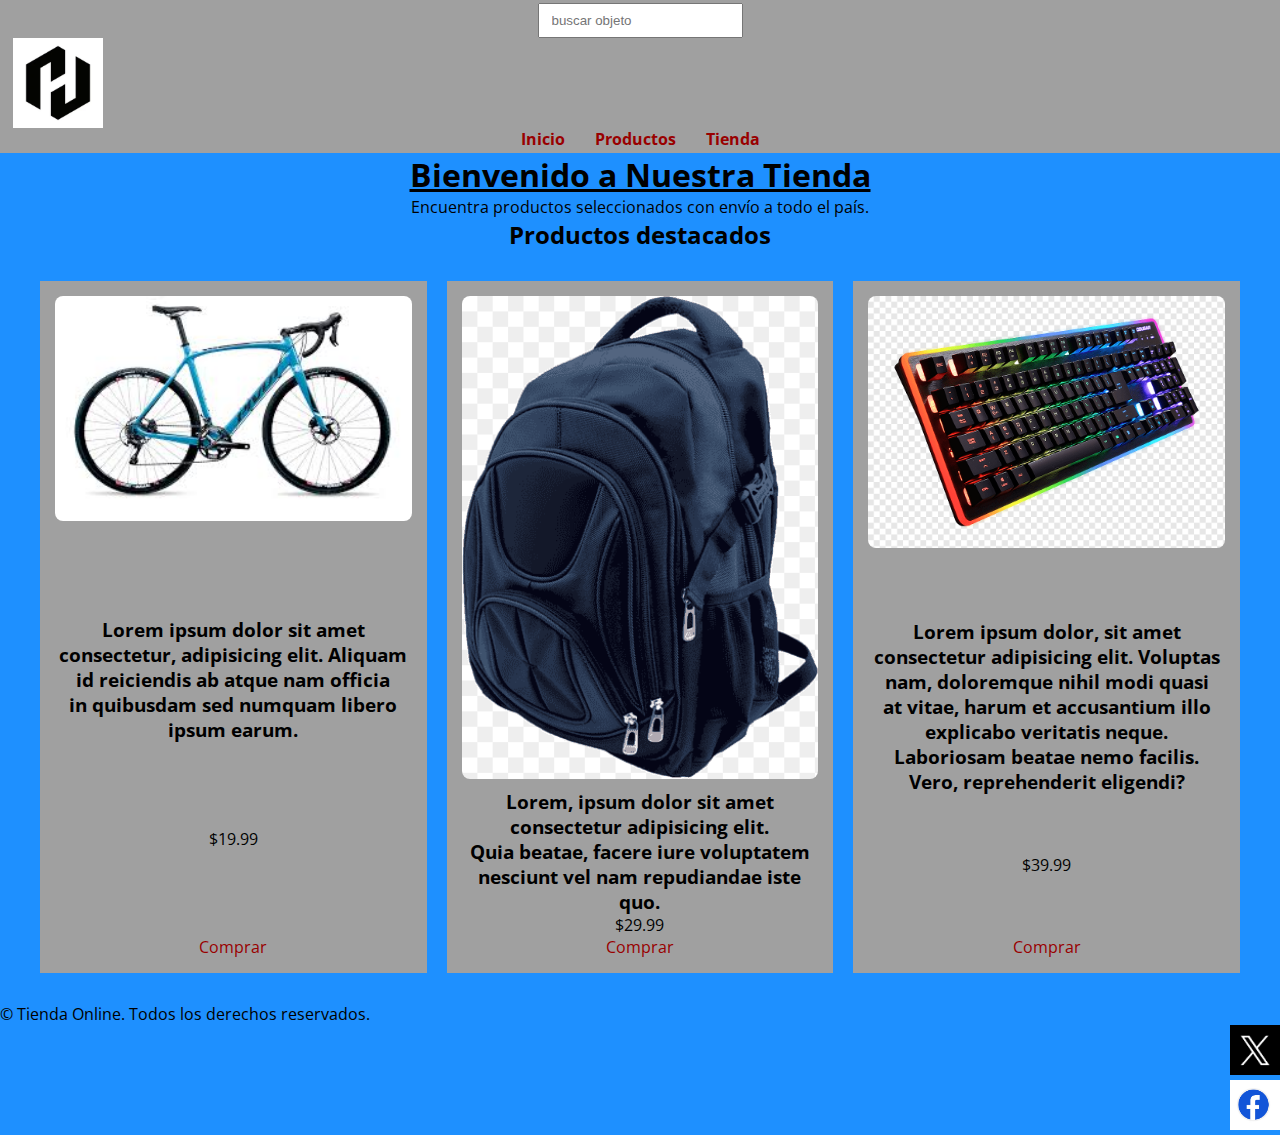
<file: index.html>
<!-- index.html -->
<!doctype html>
<html lang="es">
<head>
  <meta charset="utf-8">
  <meta name="viewport" content="width=device-width,initial-scale=1">
  <title>Tienda Online - Inicio</title>
  <!-- link de css -->
  <link rel="stylesheet" href="css/main.css">
  <!-- link de tipografia -->
  <link rel="preconnect" href="https://fonts.googleapis.com">
  <link rel="preconnect" href="https://fonts.gstatic.com" crossorigin>
  <link href="https://fonts.googleapis.com/css2?family=Open+Sans:ital,wght@0,300..800;1,300..800&display=swap" rel="stylesheet">

</head>
<body>
    <!-- paginas -->
  <header>
    <div class="buscador">
      <form action="#" method="get">
          <input type="search" name="buscar" placeholder="buscar objeto">
      </form>
    </div>
    <div class="contenedor">
      <a href="index.html" class="logo"><img src="img/logotipo.webp" alt="Logo tienda" width="90"></a>
      <nav class="menu">
        <ul>
          <li><a target="_blank" href="index.html">Inicio</a></li>
          <li><a target="_blank" href="./pages/productos.html">Productos</a></li>
          <li><a target="_blank" href="./pages/tiendas.html">Tienda</a></li>
        </ul>
      </nav>
    </div>
  </header>

  <main>
    <section>
      <div>
        <h1>Bienvenido a Nuestra Tienda</h1>
        <p>Encuentra productos seleccionados con envío a todo el país.</p>
      </div>
    </section>
        <!-- productos -->
    <section>
      <h2>Productos destacados</h2>
      <div class="productos-uno">
        <article class="card imagen-uno">
          <img src="img/bici.jpg" width="350" alt="bicicleta deportiva">
          <h3>Lorem ipsum dolor sit amet consectetur, adipisicing elit. Aliquam id reiciendis ab atque nam officia <br>in quibusdam sed numquam libero ipsum earum.</h3>
          <p>$19.99</p>
          <a class="btn" href="./pages/productos.html">Comprar</a>
        </article>
        <article class="card imagen-dos">
          <img src="img/mochila.png" width="280" alt="mochila grande">
          <h3>Lorem, ipsum dolor sit amet consectetur adipisicing elit.<br> Quia beatae, facere iure voluptatem nesciunt vel nam repudiandae iste quo.</h3>
          <p>$29.99</p>
          <a class="btn" href="./pages/productos.html">Comprar</a>
        </article>
        <article class="card imagen-tres">
          <img src="img/teclado.png" width="350" alt="teclado rgb">
          <h3>Lorem ipsum dolor, sit amet consectetur adipisicing elit. Voluptas nam, doloremque nihil modi quasi <br>at vitae, harum et accusantium illo explicabo veritatis neque. <br>Laboriosam beatae nemo facilis. Vero, reprehenderit eligendi?</h3>
          <p>$39.99</p>
          <a class="btn" href="./pages/productos.html">Comprar</a>
        </article>
      </div>
    </section>
  </main>

  <footer>
    <div class="derechos">
      <p class="copy">&copy; Tienda Online. Todos los derechos reservados.</p>
      <ul class="social">
        <li>
          <a target="_blank" href="https://x.com/i/flow/login"><img src="img/x.png" alt="logotipo de x" width="50"></a>
        </li>
        <li>
          <a target="_blank" href="https://www.facebook.com/home.php"><img src="img/facebook.jpg" alt="logotipo de facebook" width="50"></a>
        </li>
      </ul>
    </div>
  </footer>

</body>
</html>
</file>
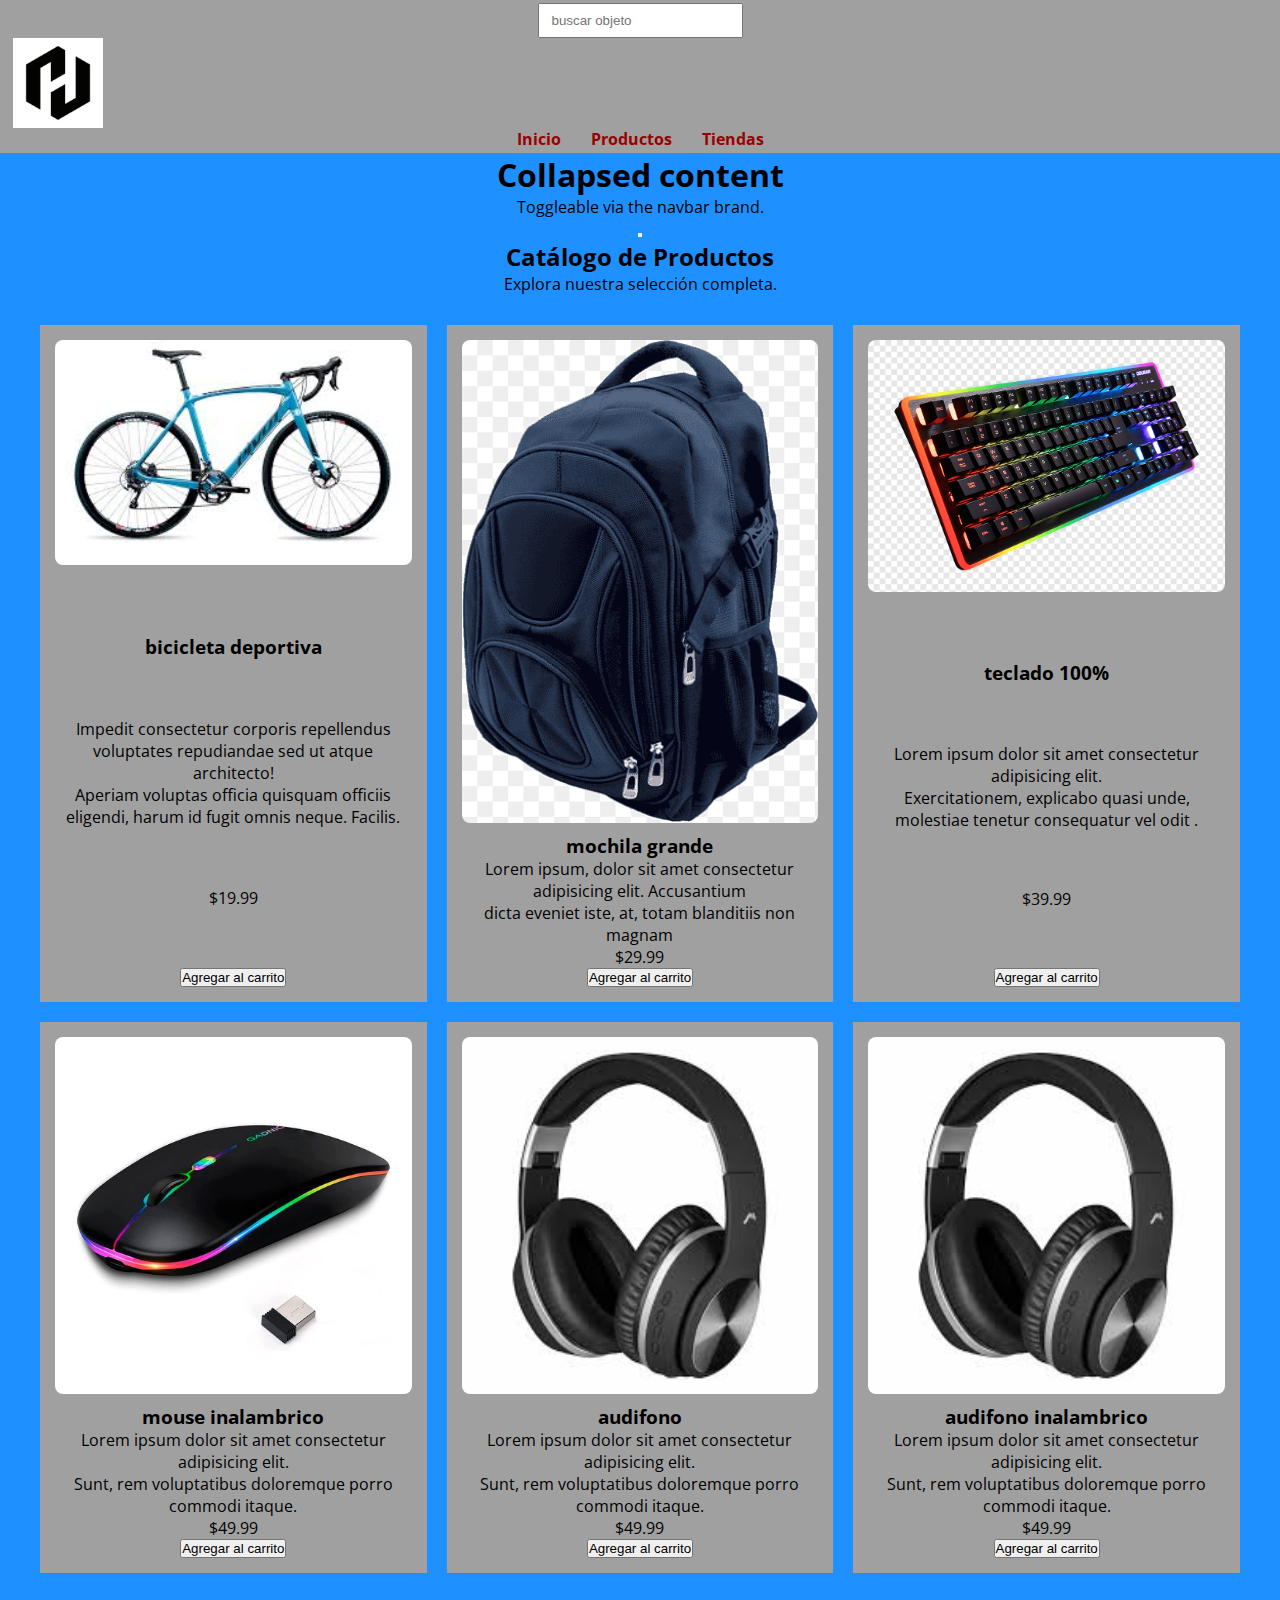
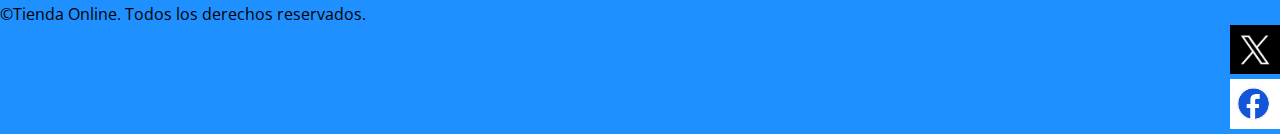
<file: pages/productos.html>
<!doctype html>
<html lang="es">
<head>
  <meta charset="utf-8">
  <meta name="viewport" content="width=device-width,initial-scale=1">
  <title>Productos</title>
  <!-- link de bt -->
  <link href="https://cdn.jsdelivr.net/npm/bootstrap@5.3.8/dist/css/bootstrap.min.css" rel="stylesheet" integrity="sha384-sRIl4kxILFvY47J16cr9ZwB07vP4J8+LH7qKQnuqkuIAvNWLzeN8tE5YBujZqJLB" crossorigin="anonymous"> 
  <!-- link de css -->
  <link rel="stylesheet" href="../css/main.css">
  <!-- link de tipografia -->
  <link rel="preconnect" href="https://fonts.googleapis.com">
  <link rel="preconnect" href="https://fonts.gstatic.com" crossorigin>
  <link href="https://fonts.googleapis.com/css2?family=Open+Sans:ital,wght@0,300..800;1,300..800&display=swap" rel="stylesheet">
</head>
<body>
  <header>
    <div class="buscador">
      <form action="#" method="get">
          <input type="search" name="buscar" placeholder="buscar objeto">
      </form>
    </div>
    <div class="contenedor">
      <a href="index.html" class="logo"><img src="../img/logotipo.webp" alt="Logo tienda" width="120"></a>
      <nav class="menu">
        <ul>
          <li><a href="../index.html">Inicio</a></li>
          <li><a href="productos.html">Productos</a></li>
          <li><a href="tiendas.html">Tiendas</a></li>
        </ul>
      </nav>
    </div>
    
  </header>

  <main>
    <div class="collapse" id="navbarToggleExternalContent" data-bs-theme="dark">
  <div class="bg-dark p-4">
    <h1 class="text-body-emphasis h4">Collapsed content</h1>
    <span class="text-body-secondary">Toggleable via the navbar brand.</span>
  </div>
</div>
<nav class="navbar navbar-dark bg-dark">
  <div class="container-fluid">
    <button class="navbar-toggler" type="button" data-bs-toggle="collapse" data-bs-target="#navbarToggleExternalContent" aria-controls="navbarToggleExternalContent" aria-expanded="false" aria-label="Toggle navigation">
      <span class="navbar-toggler-icon"></span>
    </button>
  </div>
</nav>
    <section class="pagina2">
      <h2>Catálogo de Productos</h2>
      <p>Explora nuestra selección completa.</p>

      <!-- productos -->
      <div class="productos-uno producto-dos">
        <article class="card imagen-uno img-uno">
          <img src="../img/bici.jpg" alt="bicicleta para carreras" width="160">
          <h3>bicicleta deportiva</h3>
          <p>Impedit consectetur corporis repellendus voluptates repudiandae sed ut atque architecto! <br>Aperiam voluptas officia quisquam officiis eligendi, harum id fugit omnis neque. Facilis.</p>
          <p class="price">$19.99</p>
          <button class="btn">Agregar al carrito</button>
        </article>

        <article class="card imagen-dos img-dos">
          <img src="../img/mochila.png" alt="mochila grande" width="150">
          <h3>mochila grande</h3>
          <p>Lorem ipsum, dolor sit amet consectetur adipisicing elit. Accusantium <br>dicta eveniet iste, at, totam blanditiis non magnam </p>
          <p class="price">$29.99</p>
          <button class="btn">Agregar al carrito</button>
        </article>

        <article class="card imagen-tres img-tres">
          <img src="../img/teclado.png" alt="teclado con rgb" width="150">
          <h3>teclado 100%</h3>
          <p>Lorem ipsum dolor sit amet consectetur adipisicing elit.<br> Exercitationem, explicabo quasi unde, molestiae tenetur consequatur vel odit .</p>
          <p class="price">$39.99</p>
          <button class="btn">Agregar al carrito</button>
        </article>

        <article class="card imagen-cuatro img-cuatro">
          <img src="../img/mouse inalambrico.jpg" alt="mouse gamer" width="150">
          <h3>mouse inalambrico</h3>
          <p>Lorem ipsum dolor sit amet consectetur adipisicing elit.<br>Sunt, rem voluptatibus doloremque porro commodi itaque. </p>
          <p class="price">$49.99</p>
          <button class="btn">Agregar al carrito</button>
        </article>

        <article class="card imagen-cinco img-cinco">
          <img src="../img/audifono bluetooth.jpeg" alt="audifono con cable" width="150">
          <h3>audifono</h3>
          <p>Lorem ipsum dolor sit amet consectetur adipisicing elit.<br>Sunt, rem voluptatibus doloremque porro commodi itaque. </p>
          <p class="price">$49.99</p>
          <button class="btn">Agregar al carrito</button>
        </article>

        <article class="card imagen-seis img-seis">
          <img src="../img/audifono bluetooth.jpeg" alt="audifono sin cable" width="150">
          <h3>audifono inalambrico</h3>
          <p>Lorem ipsum dolor sit amet consectetur adipisicing elit.<br>Sunt, rem voluptatibus doloremque porro commodi itaque. </p>
          <p class="price">$49.99</p>
          <button class="btn">Agregar al carrito</button>
        </article>
      </div>
    </section>
  </main>

  <footer>
    <div class="derechos">
      <p class="copy">&copy;Tienda Online. Todos los derechos reservados.</p>
      <ul class="social">
        <li>
          <a target="_blank" href="https://x.com/i/flow/login"><img src="../img/x.png" alt="logotipo de x" width="50"></a>
        </li>
        <li>
          <a target="_blank" href="https://www.facebook.com/home.php"><img src="../img/facebook.jpg" alt="logotipo de facebook" width="50"></a>
        </li>
      </ul>
    </div>
  </footer>
<!-- link de bt -->
<script src="https://cdn.jsdelivr.net/npm/bootstrap@5.3.8/dist/js/bootstrap.bundle.min.js" integrity="sha384-FKyoEForCGlyvwx9Hj09JcYn3nv7wiPVlz7YYwJrWVcXK/BmnVDxM+D2scQbITxI" crossorigin="anonymous"></script>
</body>
</html>
</file>
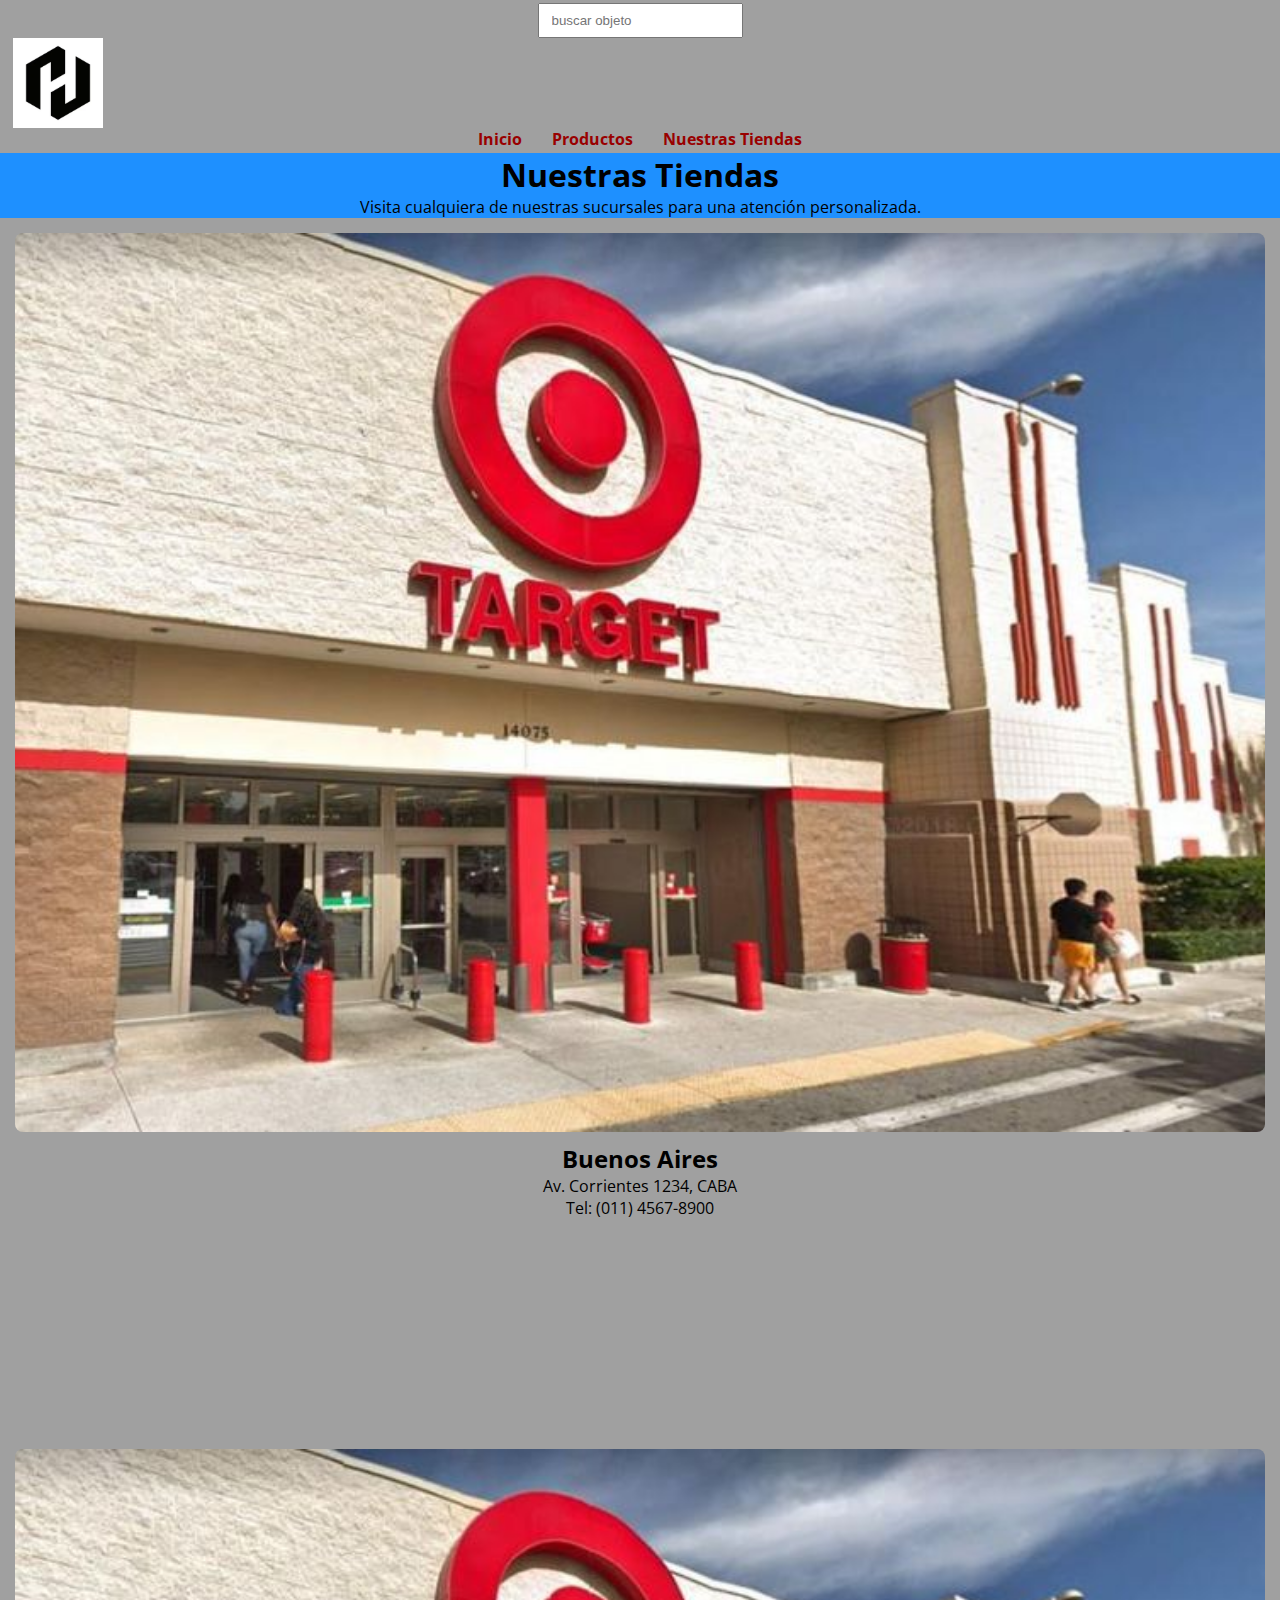
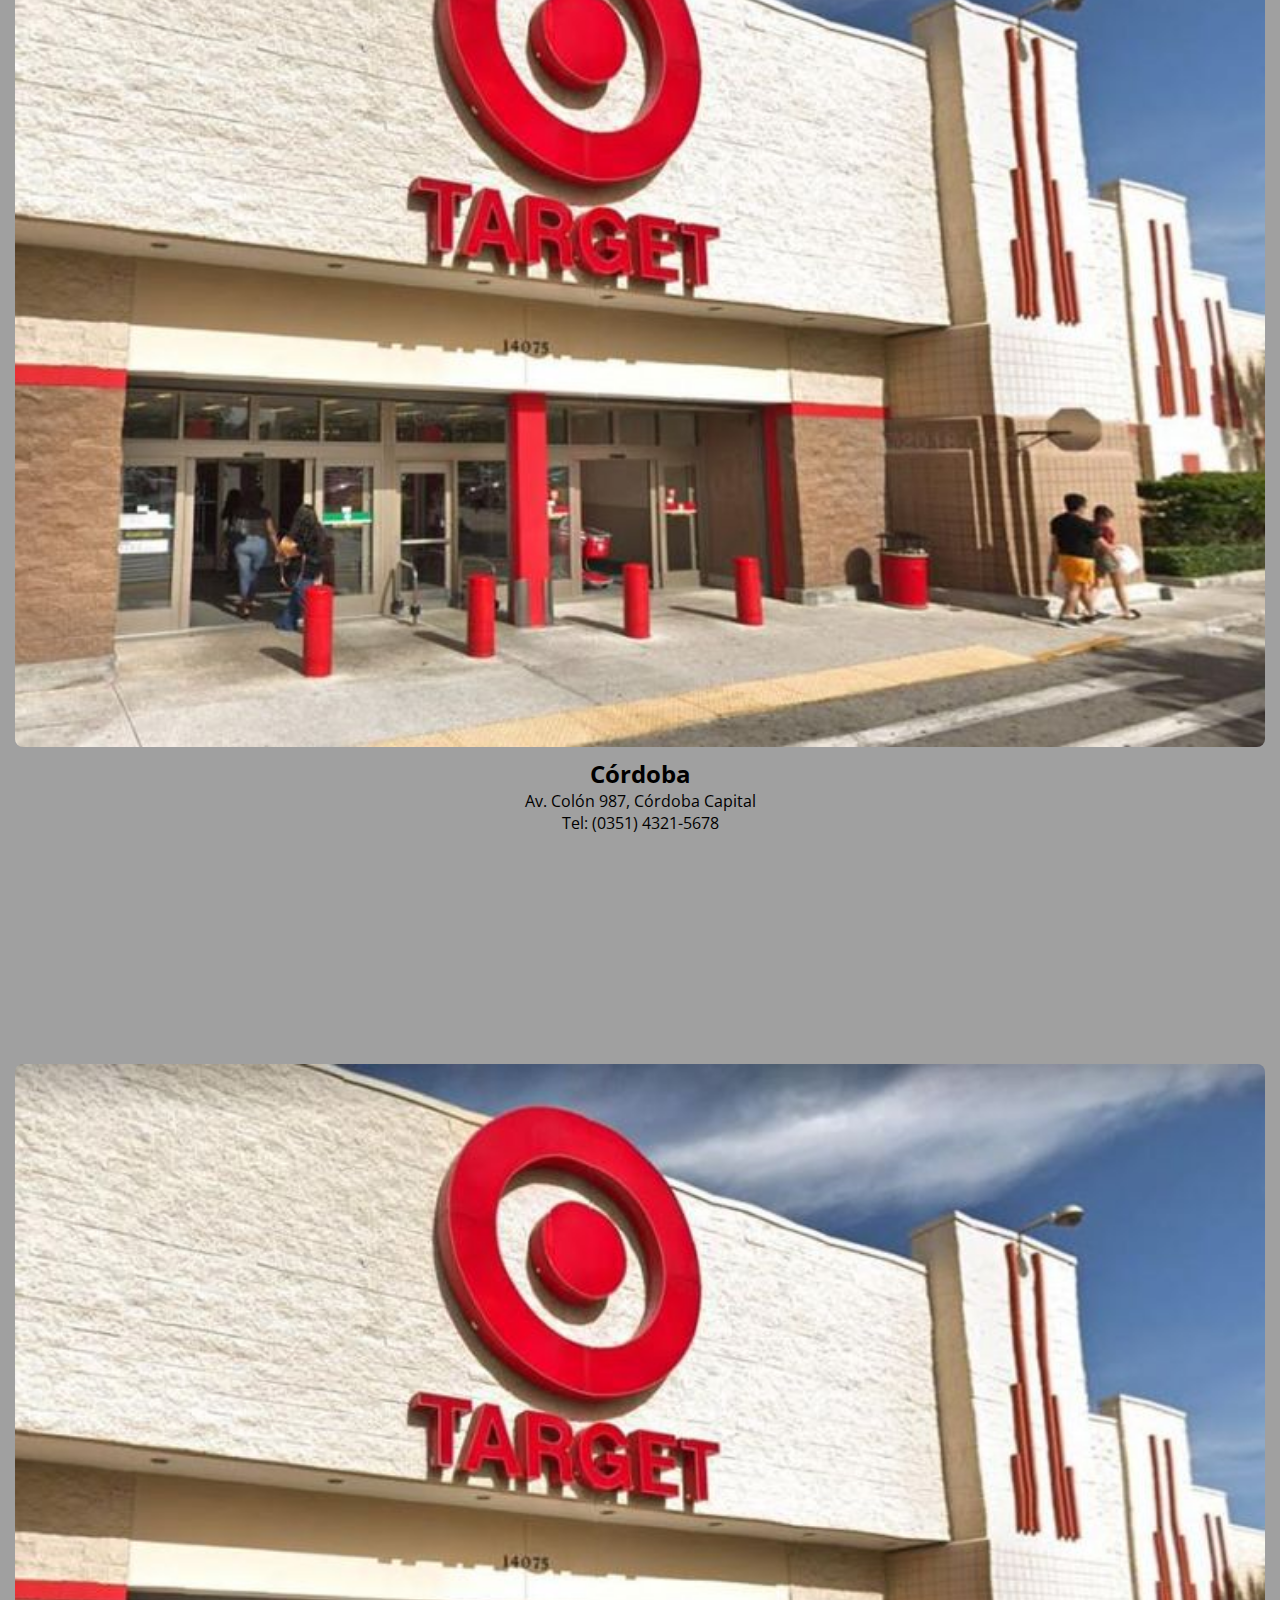
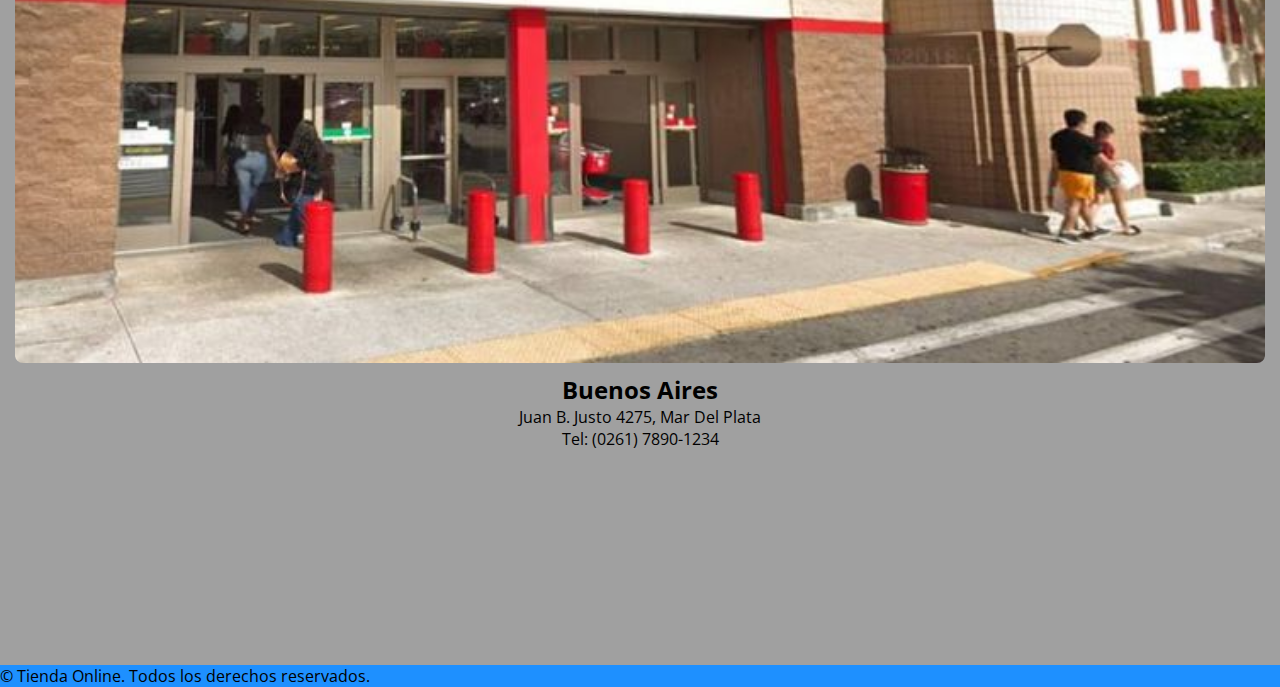
<file: pages/tiendas.html>
<!-- tiendas.html -->
<!doctype html>
<html lang="es">
<head>
  <meta charset="utf-8">
  <meta name="viewport" content="width=device-width,initial-scale=1">
  <title>Nuestras Tiendas</title>
  <!-- link de css -->
  <link rel="stylesheet" href="../css/main.css">
  <!-- link de tipografia -->
  <link rel="preconnect" href="https://fonts.googleapis.com">
  <link rel="preconnect" href="https://fonts.gstatic.com" crossorigin>
  <link href="https://fonts.googleapis.com/css2?family=Open+Sans:ital,wght@0,300..800;1,300..800&display=swap" rel="stylesheet">
</head>
<body>
  <header>
    <div class="buscador">
      <form action="#" method="get">
          <input type="search" name="buscar" placeholder="buscar objeto">
      </form>
    </div>
    <div class="contenedor">
      <a href="index.html" class="logo"><img src="../img/logotipo.webp" alt="Logo de tienda" width="110"></a>
      <nav class="menu">
        <ul>
          <li><a href="../index.html">Inicio</a></li>
          <li><a href="productos.html">Productos</a></li>
          <li><a href="tiendas.html">Nuestras Tiendas</a></li>
        </ul>
      </nav>
    </div>
  </header>

  <main>
    <section class="container">
      <h1>Nuestras Tiendas</h1>
      <p>Visita cualquiera de nuestras sucursales para una atención personalizada.</p>
        <!-- ubicaciones de locales de las tiendas -->
      <div>
        <article class="card">
          <img src="../img/ejemplo.jpg" alt="Tienda Buenos Aires" width="150">
          <h2>Buenos Aires</h2>
          <p>Av. Corrientes 1234, CABA</p>
          <p>Tel: (011) 4567-8900</p>
          <iframe src="https://www.google.com/maps?q=Av.+Corrientes+1234,+CABA&output=embed" width="100%" height="200" style="border:0;" allowfullscreen loading="lazy"></iframe>
        </article>

        <article class="card">
          <img src="../img/ejemplo.jpg" alt="Tienda Córdoba" width="180">
          <h2>Córdoba</h2>
          <p>Av. Colón 987, Córdoba Capital</p>
          <p>Tel: (0351) 4321-5678</p>
          <iframe src="https://www.google.com/maps?q=Av.+Colón+987,+Córdoba&output=embed" width="100%" height="200" style="border:0;" allowfullscreen loading="lazy"></iframe>
        </article>

        <article class="card">
          <img src="../img/ejemplo.jpg" alt="Tienda Mendoza" width="180">
          <h2>Buenos Aires</h2>
          <p>Juan B. Justo 4275, Mar Del Plata</p>
          <p>Tel: (0261) 7890-1234</p>
          <iframe src="https://www.google.com/maps?q=Juan+B.+Justo+4275&output=embed" width="100%" height="200" style="border:0;" allowfullscreen loading="lazy"></iframe>
          
        </article>
      </div>
    </section>
  </main>

  <footer>
    <div>
      <p>&copy; Tienda Online. Todos los derechos reservados.</p>
    </div>
  </footer>

</body>
</html>
</file>
<file: css/main.css>
/* reset */
*{
    padding: 0;
    margin: 0;
    box-sizing: border-box;
}
/* index.html */
body{
    font-family: "Open Sans", sans-serif;
    background-color: dodgerblue;
}


/* estilos del header */
header{
    display: flex;
    flex-direction: column;
    justify-content: space-between;
    align-items: center;
    padding: 0.2rem;
    background-color: #a0a0a0;
    cursor: default
}


/* buscador */
.buscador input{
    padding: 8px 12px;
    position: relative;
    justify-content: center;
}

/* logo */

.contenedor{
    width: 100%;
    display: flex;
    flex-direction: column;
    align-items: flex-start;
    gap: 40px;
}

.logo{
    width: auto;
    display: inline-block;
    padding-left: 10px;
    text-align: start;
}

.logo img{
    display: block;
    width: 90px;
    height: auto;
}

/* menu */

.menu{
    flex: 1;
    width: 100%;
    margin-top: -40px;
}

.menu ul{
    list-style: none;
    display: flex;
    justify-content: center;
    gap: 30px;
    flex-wrap: wrap;
}

.menu li a{
    text-decoration: none;
    color: #900;
    font-weight: bold;
    
}

/* main */

main section div h1{
    text-align: center;
    text-decoration: underline;
}

main {
    text-align: center;
    
}
/* productos del index */

.productos-uno{
    display: grid;
    grid-template-columns: repeat(3, 1fr);
    grid-template-areas: 
    "imagen-uno imagen-dos imagen-tres"
    "imagen-uno imagen-dos imagen-tres";
    gap: 20px;
    justify-items: center;
    margin: 30px auto;
    max-width: 1200px;
}

.imagen-uno{
    grid-area: imagen-uno;
}

.imagen-dos{
    grid-area: imagen-dos;
}

.imagen-tres{
    grid-area: imagen-tres;
}

.card{
    display: flex;
    flex-direction: column;
    align-items: center;
    justify-content: space-between;
    background-color: #a0a0a0;
    padding: 15px;
    text-align: center;
    width: 100%;
}

.card img{
    width: 100%;
    height: auto;
    border-radius: 8px;
    margin-bottom: 10px;
}

.card a{
    color: #900;
    text-decoration: none;
}

.social li{
    list-style: none;
    text-align: right;
}

/* productos.html */
.pagina2 h1 {
    color: #900;
    text-decoration: underline;
    
}
</file>
